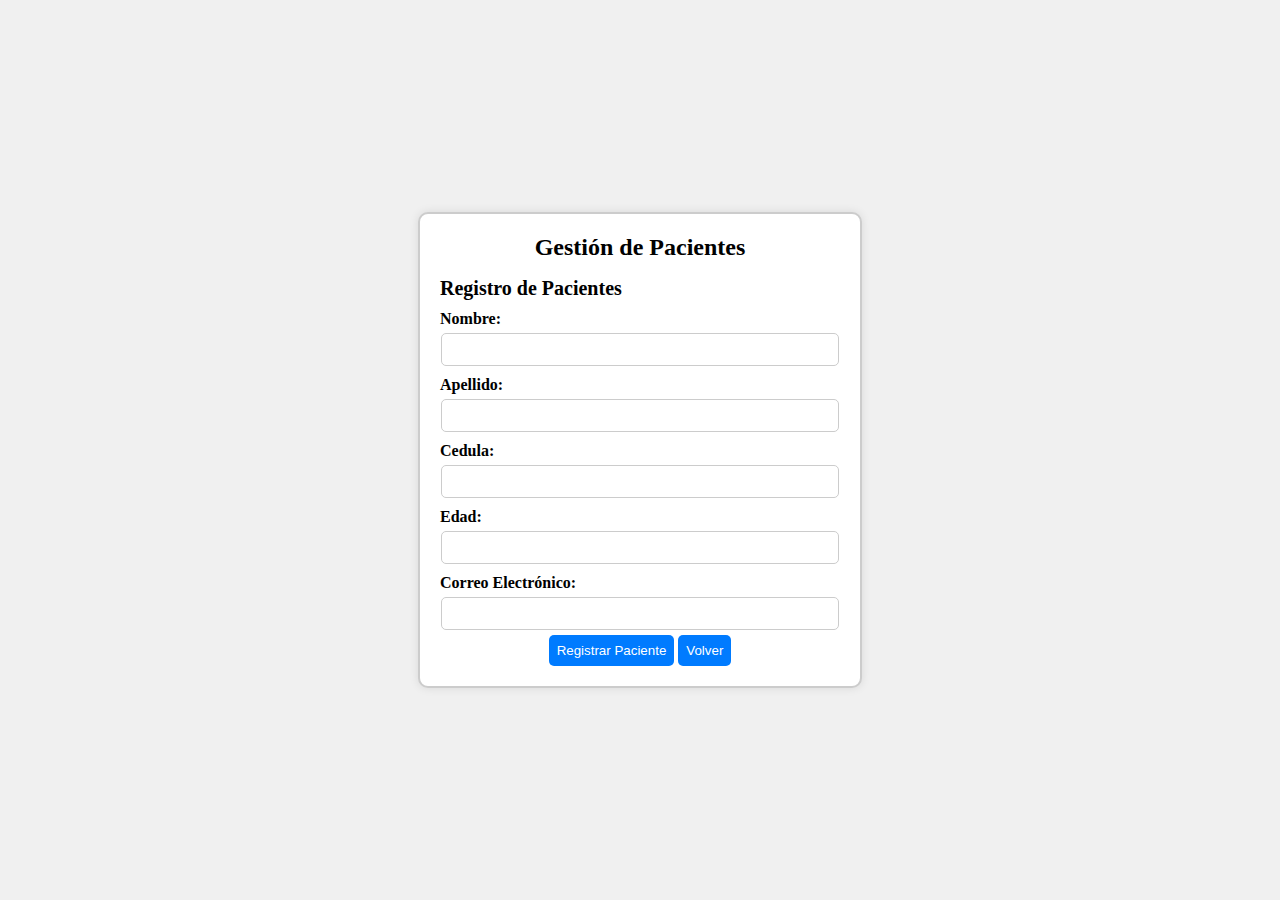
<file: html/pacientes.html>
<!DOCTYPE html>
<html lang="es">
<head>
    <meta charset="UTF-8">
    <meta name="viewport" content="width=device-width, initial-scale=1.0">
    <title>Gestión de Pacientes</title>
    <link rel="stylesheet" href="../css/pacientes.css">
</head>
<body>
    <div class="container">
        <h1>Gestión de Pacientes</h1>
        <h2>Registro de Pacientes</h2>
        <form action="../php/registrar_paciente.php" method="post">
            <label for="nombre">Nombre:</label>
            <input type="text" id="nombre" name="nombre" required>
            <label for="apellido">Apellido:</label>
            <input type="text" id="apellido" name="apellido" required>
            <label for="cedula">Cedula:</label>
            <input type="number" id="cedula" name="cedula" required>
            <label for="edad">Edad:</label>
            <input type="number" id="edad" name="edad" required>
            <label for="email">Correo Electrónico:</label>
            <input type="email" id="email" name="correo" required>
            
            <button type="submit">Registrar Paciente</button>
        
            <a href="../html/formulario.php"><button type="button">Volver</button></a>
        </form>
    </div>
</file>
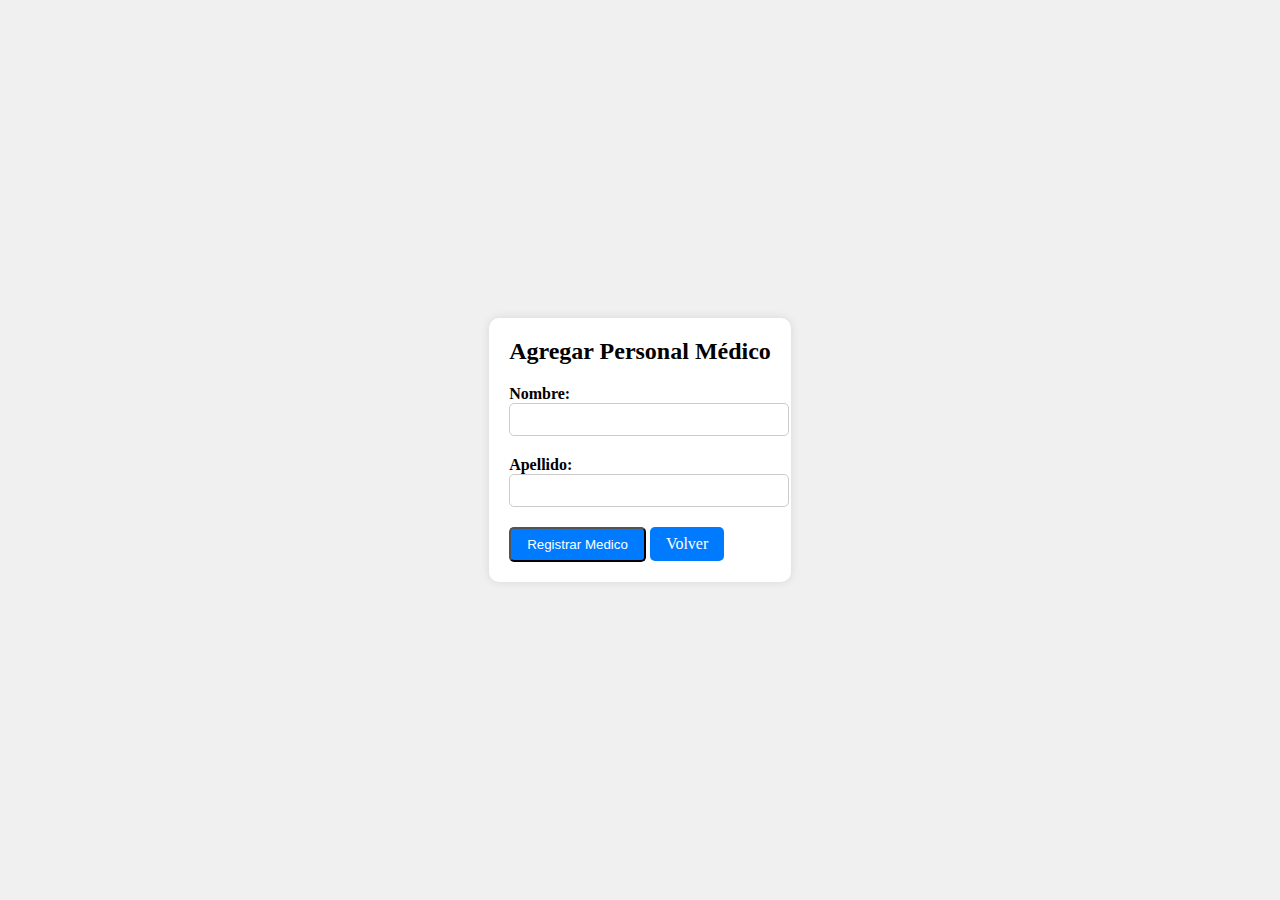
<file: html/personal.html>
<!DOCTYPE html>
<html lang="es">
<head>
    <meta charset="UTF-8">
    <meta name="viewport" content="width=device-width, initial-scale=1.0">
    <link rel="stylesheet" href="../css/personal.css">
    <title>Agregar Personal Médico</title>
    
</head>
<body>
    <div class="container">
        <h2>Agregar Personal Médico</h2>
        <form action="../php/personal.php" method="post">
            <div class="form-group">
                <label for="nombre">Nombre:</label>
                <input type="text" id="nombre" name="nombre" required>
            </div>
            <div class="form-group">
                <label for="apellido">Apellido:</label>
                <input type="text" id="apellido" name="apellido" required>
            </div>
            
            <input type="submit" value="Registrar Medico" class="button">
            <a href="../html/formulario.php" class="button">Volver</a>
        </form>
    </div>
</body>
</html>
</file>
<file: css/pacientes.css>
/* styles.css */

body {
    margin: 0;
    padding: 0;
    display: flex;
    justify-content: center;
    align-items: center;
    height: 100vh;
    background-color: #f0f0f0;
}

.container {
    background-color: #fff;
    border-radius: 10px;
    padding: 20px;
    box-shadow: 0 0 10px rgba(0, 0, 0, 0.1);
    transition: all 0.3s ease;
    border: 2px solid #ccc;
    width: 400px;
    margin: auto;
    animation: fadeIn 0.5s ease forwards; /* Animación de entrada */
}

@keyframes fadeIn {
    from {
        opacity: 0;
        transform: translateY(-20px);
    }
    to {
        opacity: 1;
        transform: translateY(0);
    }
}

.container h1 {
    margin-top: 0;
    font-size: 24px;
    text-align: center;
}

.container h2 {
    font-size: 20px;
    margin-bottom: 10px;
}

.container form {
    text-align: center;
}

.container form label {
    display: block;
    font-weight: bold;
    margin-top: 10px;
    text-align: left; /* Alineación de las etiquetas a la izquierda */
}

.container form input[type="text"],
.container form input[type="number"],
.container form input[type="email"],
.container form button {
    width: calc(100% - 20px);
    padding: 8px;
    border-radius: 5px;
    border: 1px solid #ccc;
    margin-top: 5px;
    transition: all 0.3s ease; /* Transición suave para los elementos de entrada y botones */
}

.container form button {
    width: auto;
    background-color: #007bff;
    color: #fff;
    border: none;
    cursor: pointer;
}

.container form button:hover {
    background-color: #0056b3;
}
</file>
<file: css/personal.css>
body {
    margin: 0;
    padding: 0;
    display: flex;
    justify-content: center;
    align-items: center;
    height: 100vh;
    background-color: #f0f0f0;
}

.container {
    background-color: #fff;
    border-radius: 10px;
    padding: 20px;
    box-shadow: 0 0 10px rgba(0, 0, 0, 0.1);
    transition: all 0.3s ease;
}

.container h2 {
    margin-top: 0;
    font-size: 24px;
    text-align: center;
}

.form-group {
    margin-bottom: 20px;
}

.form-group label {
    display: block;
    font-weight: bold;
}

.form-group input[type="text"] {
    width: 100%;
    padding: 8px;
    border-radius: 5px;
    border: 1px solid #ccc;
}

.button {
    display: inline-block;
    padding: 8px 16px;
    background-color: #007bff;
    color: #fff;
    text-decoration: none;
    border-radius: 5px;
    transition: background-color 0.3s ease;
}

.button:hover {
    background-color: #0056b3;
}
</file>
